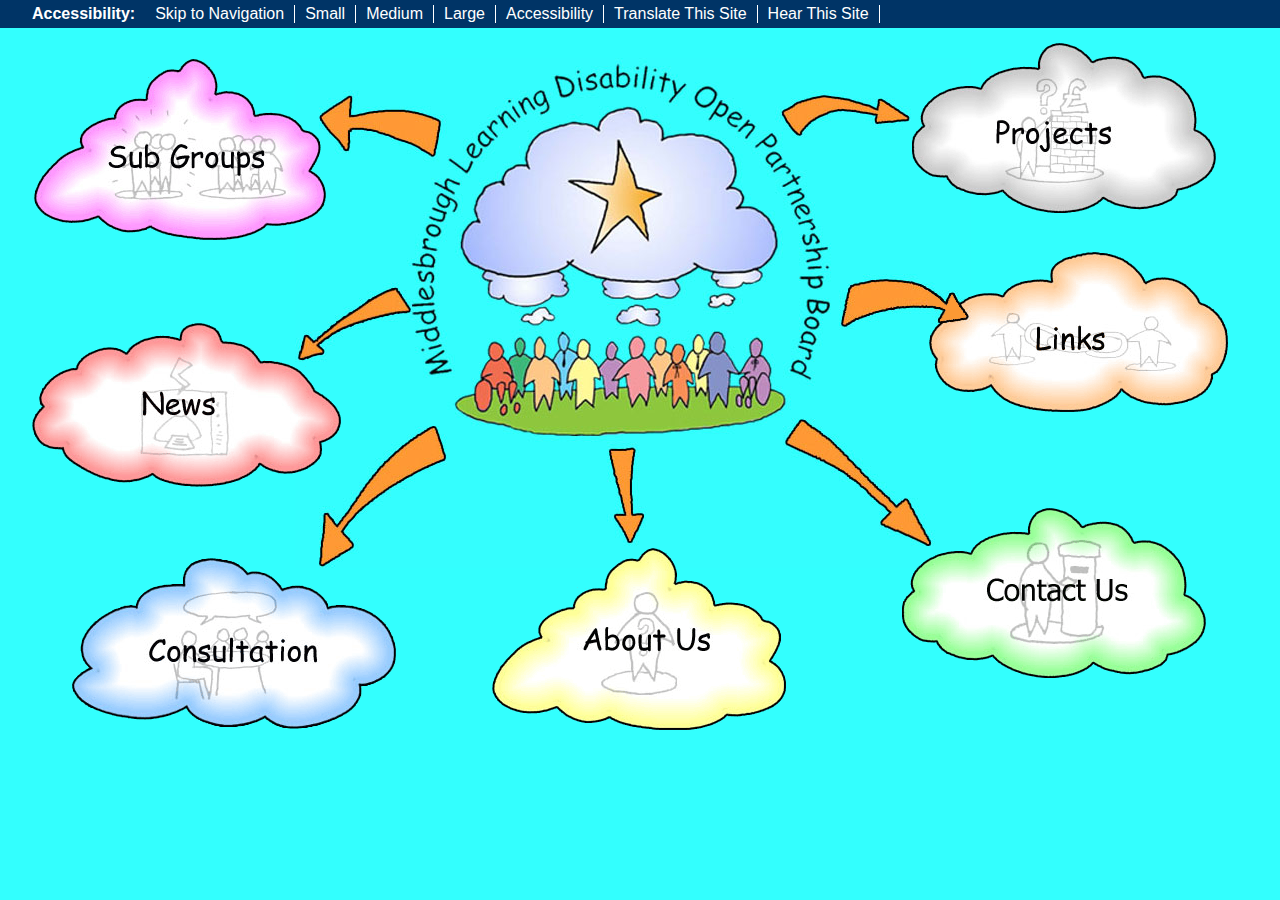
<file: learning_disability/resources/html_mockups/index.html>
<!DOCTYPE html PUBLIC "-//W3C//DTD XHTML 1.0 Transitional//EN"
  "http://www.w3.org/TR/xhtml1/DTD/xhtml1-transitional.dtd">
<html>
  <head>
    <title>Middlesbrough Learning Disability Open Partnership Board</title>
    <link rel="stylesheet" href="stylesheets/learning.css" type="text/css">
    <link rel="stylesheet" href="stylesheets/home.css" type="text/css">
  </head>
  <body>
    <div class="access">
      <ul>
        <li class="first">Accessibility:</li>
        <li><a href="#nav">Skip to Navigation</a></li>
        <li><a href="#">Small</a></li>
        <li><a href="#">Medium</a></li>
        <li><a href="#">Large</a></li>
        <li><a href="#">Accessibility</a></li>
        <li><a href="#">Translate This Site</a></li>
        <li><a href="#">Hear This Site</a></li>
      </ul>
      <br class="clear" />
    </div>
    <div id="wrapper">
      <h1><img src="images/logo.jpg" alt="Middlesbrough Learning Disability Open Partnership Board" title="Middlesbrough Learning Disability Open Partnership Board" /></h1>
      <a name="nav"></a>
      <ul class="home_links">
        <li class="sub_groups"><a href="article.html"><img src="images/home_links/sub_groups.png" alt="Sub Groups" /></a></li>
        <li class="news"><a href="article.html"><img src="images/home_links/news.png" alt="News" /></a></li>
        <li class="consultation"><a href="article.html"><img src="images/home_links/consultation.png" alt="Consultation" /></a></li>
        <li class="about"><a href="article.html"><img src="images/home_links/about.png" alt="About Us" /></a></li>
        <li class="projects"><a href="article.html"><img src="images/home_links/projects.png" alt="Projects" /></a></li>
        <li class="links"><a href="article.html"><img src="images/home_links/links.png" alt="Links" /></a></li>
        <li class="contact"><a href="article.html"><img src="images/home_links/contact.png" alt="Contact Us" /></a></li>
      </ul>
    </div>
  </body>
</html>
</file>
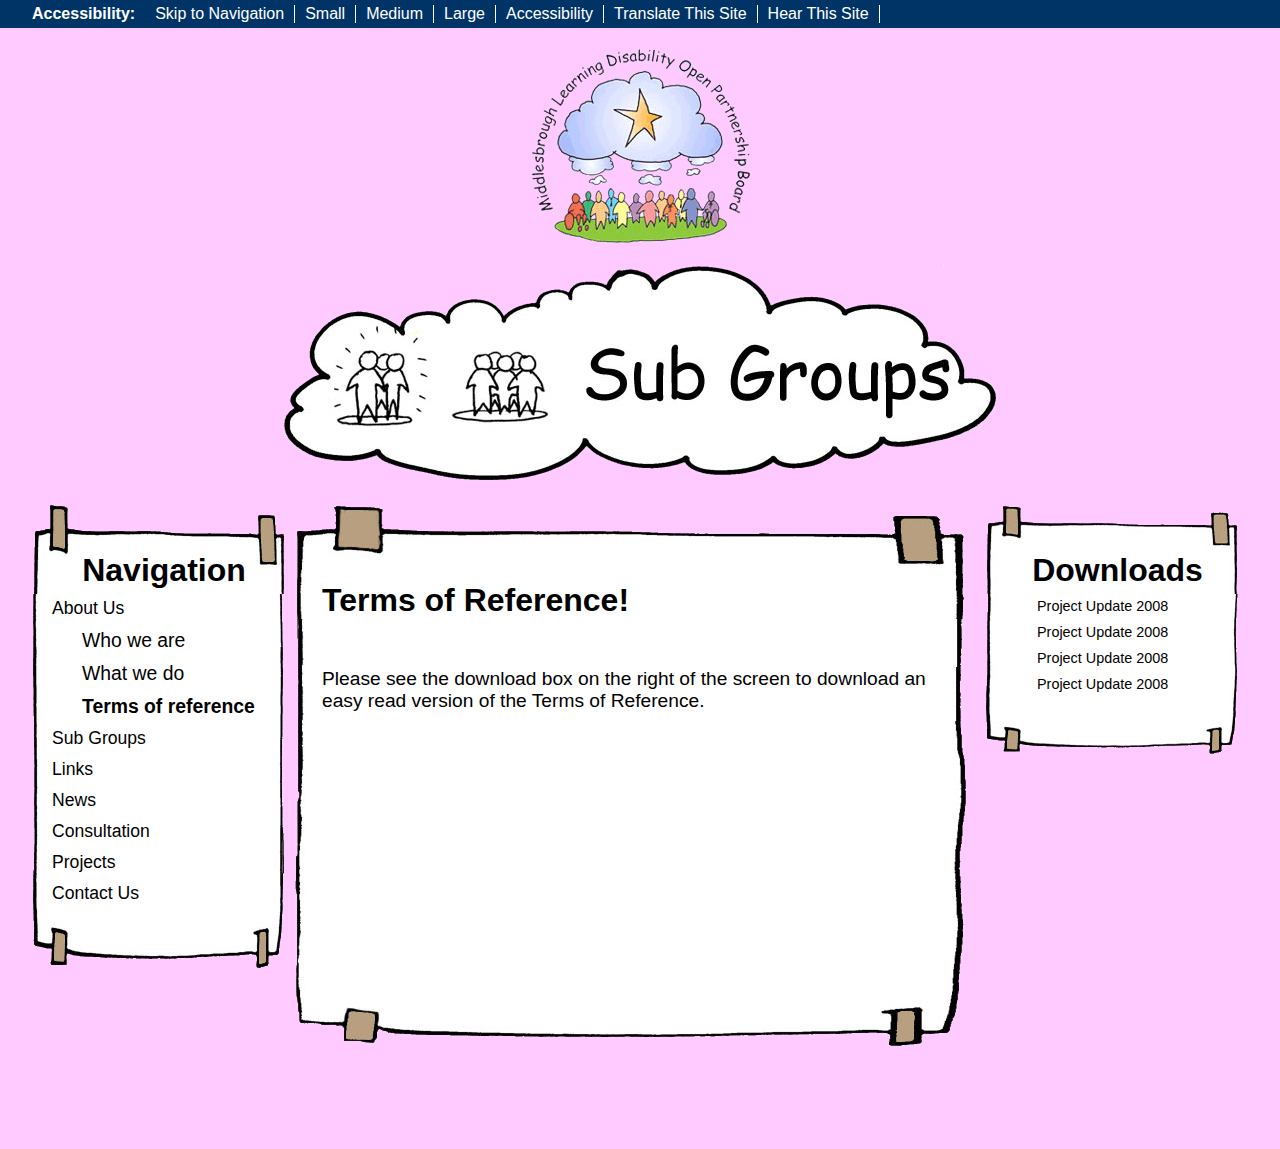
<file: learning_disability/resources/html_mockups/article.html>
<!DOCTYPE html PUBLIC "-//W3C//DTD XHTML 1.0 Transitional//EN"
  "http://www.w3.org/TR/xhtml1/DTD/xhtml1-transitional.dtd">
<html>
  <head>
    <title>Middlesbrough Learning Disability Open Partnership Board</title>
    <link rel="stylesheet" href="stylesheets/learning.css" type="text/css">
    <link rel="stylesheet" href="stylesheets/article.css" type="text/css">
    <link rel="stylesheet" href="stylesheets/sub_groups.css" type="text/css">
  </head>
  <body>
    <div class="access">
      <ul>
        <li class="first">Accessibility:</li>
        <li><a href="#nav">Skip to Navigation</a></li>
        <li><a href="#">Small</a></li>
        <li><a href="#">Medium</a></li>
        <li><a href="#">Large</a></li>
        <li><a href="#">Accessibility</a></li>
        <li><a href="#">Translate This Site</a></li>
        <li><a href="#">Hear This Site</a></li>
      </ul>
      <br class="clear" />
    </div>
    <div class="header">
      <h1><a href="index.html"><img src="images/logos/logo_pink.png" alt="Middlesbrough Learning Disability Open Partnership Board" /></a></h1>
      <h2><a href="#"><img src="images/titles/sub_groups.png" alt="Sub Groups" /></a></h2>
      <br class="clear" />
    </div>
    <div id="wrapper">
      <div class="content narrow">
        <h2>Terms of Reference!</h2>
        <div class="text">
          <p>Please see the download box on the right of the screen to download an easy read version of the Terms of Reference.</p>
        </div>
      </div>
      <div class="nav">
        <h2>Navigation</h2>
        <ul>
          <li><a href="#">About Us</a></li>
          <ul>
            <li><a href="#">Who we are</a></li>
            <li><a href="#">What we do</a></li>
            <li class="selected"><a href="#">Terms of reference</a></li>
          </ul>
          <li><a href="#">Sub Groups</a></li>
          <li><a href="#">Links</a></li>
          <li><a href="#">News</a></li>
          <li><a href="#">Consultation</a></li>
          <li><a href="#">Projects</a></li>
          <li><a href="#">Contact Us</a></li>
        </ul>
      </div>
      <div class="links">
        <h2>Downloads</h2>
        <ul>
          <li><a href="#">Project Update 2008</a></li>
          <li><a href="#">Project Update 2008</a></li>
          <li><a href="#">Project Update 2008</a></li>
          <li><a href="#">Project Update 2008</a></li>
        </ul>
      </div>
    </div>
  </body>
</html>
</file>
<file: learning_disability/resources/html_mockups/stylesheets/learning.css>
body {
  text-align:center;
  background:#33fffe;
  margin:0;
  padding:0;
  font-size:100%;
}

#wrapper {
  width:1216px;
  text-align:left;
  margin:0 auto;
  font-family:"Comic Sans MS", arial, sans-serif;

}

.clear {
  clear:both;
  font-size:1px;
  height:1px;
  line-height:1px;
}

a img {
border:none;
}

/* Access Links */

.access {
  background:#003466;
  color:#fff;
  margin:0;
  padding:5px 0;
  text-align:center;
  font-family:helvetica,arial,sans-serif;
}

.access ul {
  width:1216px;
  text-align:left;
  margin:0 auto;
  padding:0;
}

.access a {
  color:#fff;
  text-decoration:none;
}

.access a:hover {
  text-decoration:underline;
}

.access li {
  float:left;
  list-style:none;
  padding:0 10px;
  border-right:1px solid #fff;
}

.access li.first {
padding-left:0;
border-right:none;
font-weight:bold;
}
.access {

}
</file>
<file: learning_disability/resources/html_mockups/stylesheets/home.css>
#wrapper {
  position:relative;
  height:700px;
}

h1 {
  position:absolute;
  top:30px;
  left:263px;
  margin:0;
  padding:0;
}


ul.home_links {
  margin:0;
  padding:0;
}

ul.home_links li {
  position:absolute;
  list-style:none;
  margin:0;
  padding:0;
}

li.sub_groups {
top:30px;
left:0px;
}

li.news {
top:295px;
left:0px;
}

li.consultation {
top:530px;
left:40px;
}

li.about {
top:520px;
left:460px;
}

li.projects {
top:15px;
left:880px;
}

li.links {
top:224px;
left:897px;
}

li.contact {
top:480px;
left:870px;
}
</file>
<file: learning_disability/resources/html_mockups/stylesheets/article.css>
#wrapper {
  position:relative;
}

.content {
  width:678px;
  position:absolute;
  left:260px;
  padding:0 0 100px 0;
}

.content h2 {
  padding:80px 30px 0px 30px;
  margin:0;
  font-size:2em;
  background:transparent url(../images/backgrounds/content_top.png) left top no-repeat;
}

.content .text {
font-size:1.2em;
  margin:0;
  padding:30px 30px 100px 30px;
  background:transparent url(../images/backgrounds/content_bottom.png) left bottom no-repeat;
  min-height:300px;
}

.nav {
  width:254px;
  position:absolute;
  left:0;
}

.nav h2 {
  padding:50px 10px 5px 20px;
  margin:0;
  text-align:center;
  font-size:2em;
  background:transparent url(../images/backgrounds/nav_top.png) left top no-repeat;
}

.nav ul {
  font-size:1.1em;
  list-style:none;
  margin:0;
  padding:0px 10px 60px 20px;
  background:transparent url(../images/backgrounds/nav_bottom.png) left bottom no-repeat;
}

.nav ul ul {
  background:none;
  padding:0 0 0 30px;
}

.nav li {
  margin:0;
  padding:0;
  border-bottom:1px solid #fff; /* IE6 Bug */
}

.nav a {
  display:block;
  color:#000;
  text-decoration:none;
  padding:4px 0;
  border-bottom:1px solid #fff; /* IE6 Bug */
}

.nav a:hover {
  text-decoration:underline;
}

.nav .selected a {
  font-weight:bold;
}

.links {
position:absolute;
width:261px;
left:950px;
}


.links h2 {
  padding:50px 10px 5px 20px;
  margin:0;
  font-size:2em;
  text-align:center;
  background:transparent url(../images/backgrounds/links_top.png) left top no-repeat;
}
.links ul {
  font-size:0.9em;
  list-style:none;
  margin:0;
  padding:0px 10px 60px 55px;
  background:transparent url(../images/backgrounds/links_bottom.png) left bottom no-repeat;
}

.links li {
  margin:0;
  padding:0;
  border-bottom:1px solid #fff; /* IE6 Bug */
}

.links a {
  display:block;
  color:#000;
  text-decoration:none;
  padding:4px 0;
  border-bottom:1px solid #fff; /* IE6 Bug */
}

.links a:hover {
  text-decoration:underline;
}
</file>
<file: learning_disability/resources/html_mockups/stylesheets/sub_groups.css>
body {
  background:#ffcaff;
}
</file>
